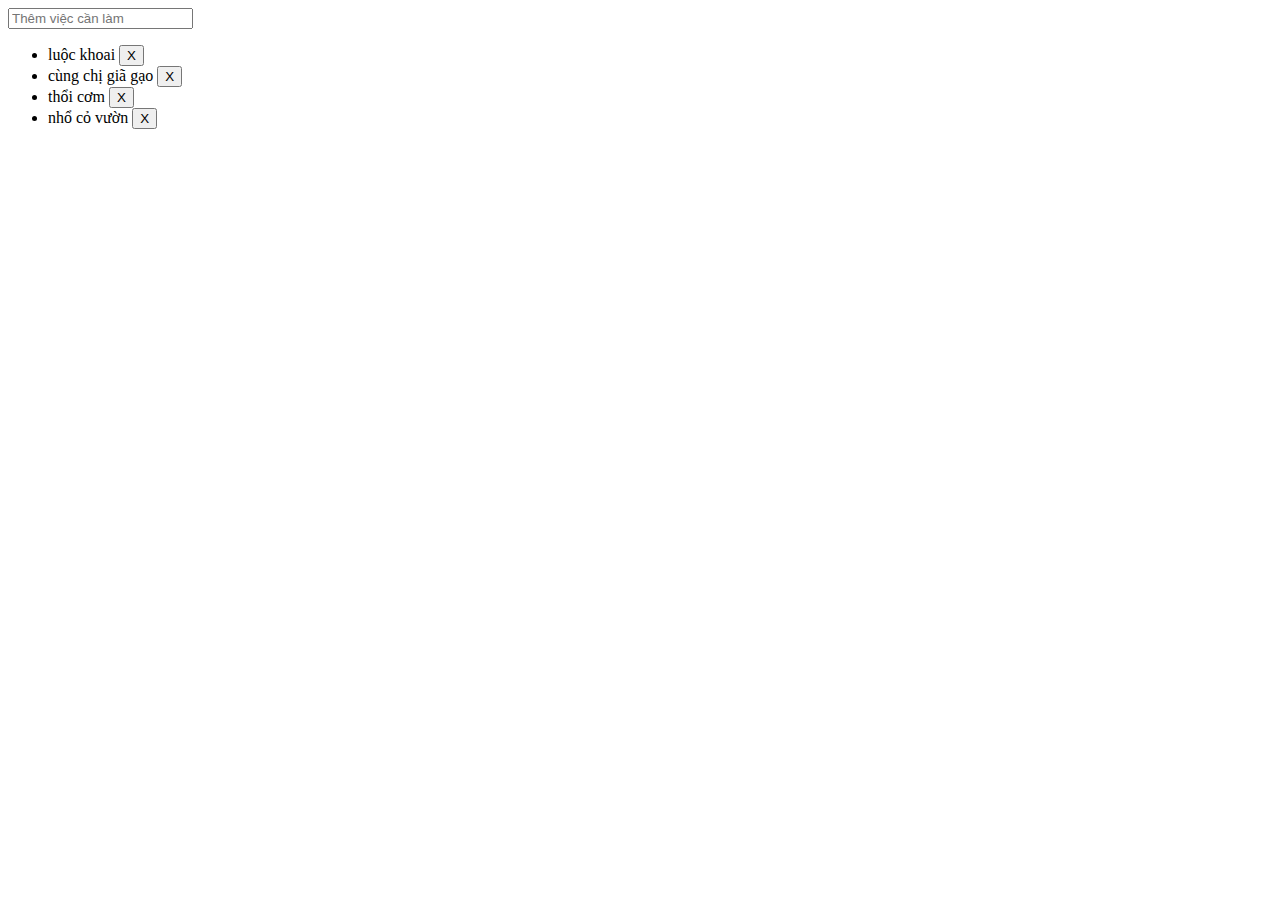
<file: day-9/index.html>
<!DOCTYPE html>
<html lang="en">
<head>
    <meta charset="UTF-8">
    <meta name="viewport" content="width=device-width, initial-scale=1.0">
    <meta http-equiv="X-UA-Compatible" content="ie=edge">
    <title>Document</title>

    <script src="../vue.js"></script>
</head>
<body>
    <div id="todo-list-example">
        <input
          v-model="newTodoText"
          v-on:keyup.enter="addNewTodo"
          placeholder="Thêm việc cần làm"
        >
        <ul>
          <li
            is="todo-item"
            v-for="(todo, index) in todos"
            v-bind:key="todo.id"
            v-bind:title="todo.title"
            v-on:remove="todos.splice(index, 1)"
          ></li>
        </ul>
      </div>


    
    <script src="./index.js"></script>
</body>
</html>
</file>
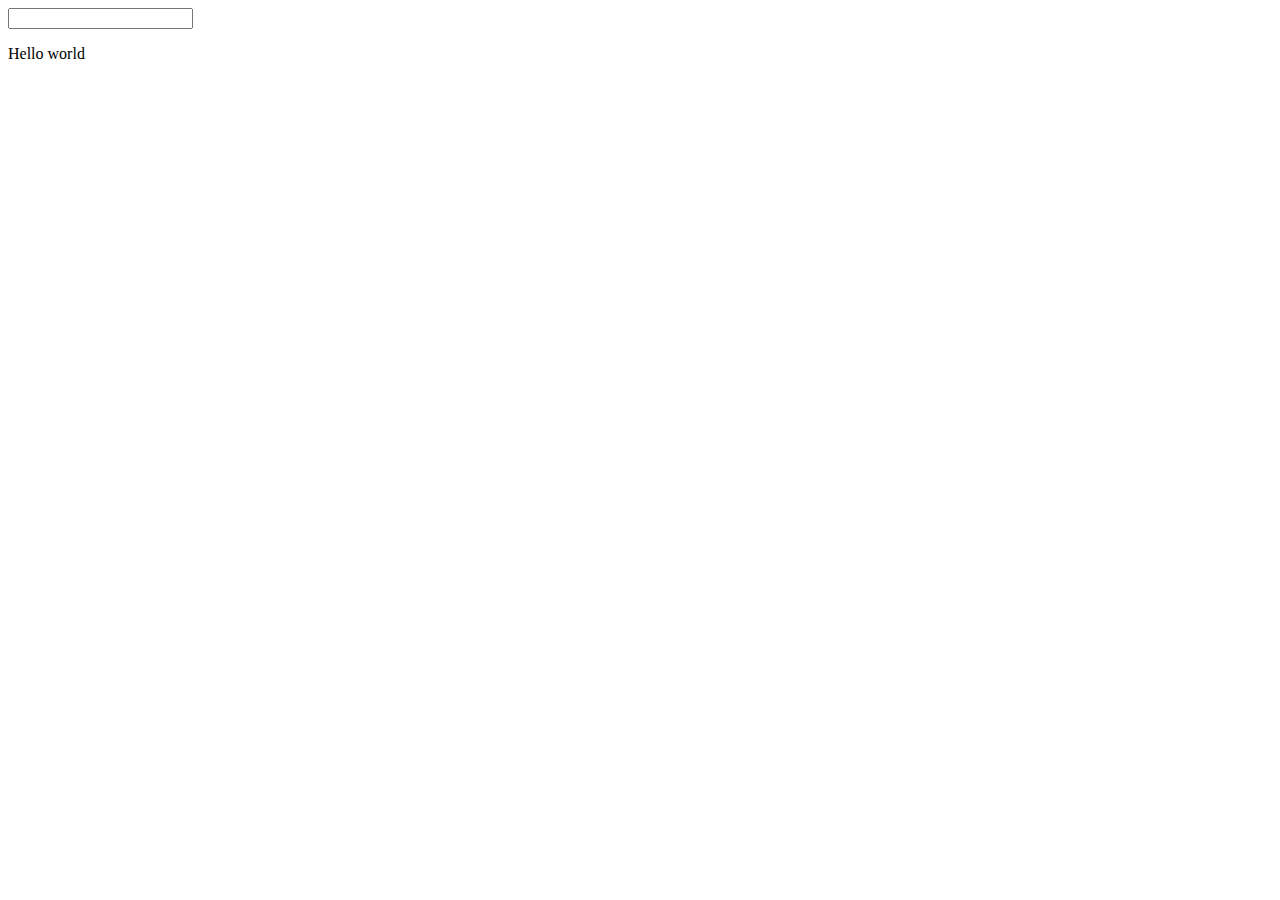
<file: day1/index.html>
<!DOCTYPE html>
<html lang="en">
<head>
    <meta charset="UTF-8">
    <meta name="viewport" content="width=device-width, initial-scale=1.0">
    <meta http-equiv="X-UA-Compatible" content="ie=edge">
    <title>Document</title>

    <script src="../vue.js"></script>
</head>
<body>
    <div id="app">
        <input type="text" v-on:input="changeValue">
        <p v-if="seen">Now you see me</p>
        <p> {{ content }}</p>
    </div>


    
    <script src="./index.js"></script>
</body>
</html>
</file>
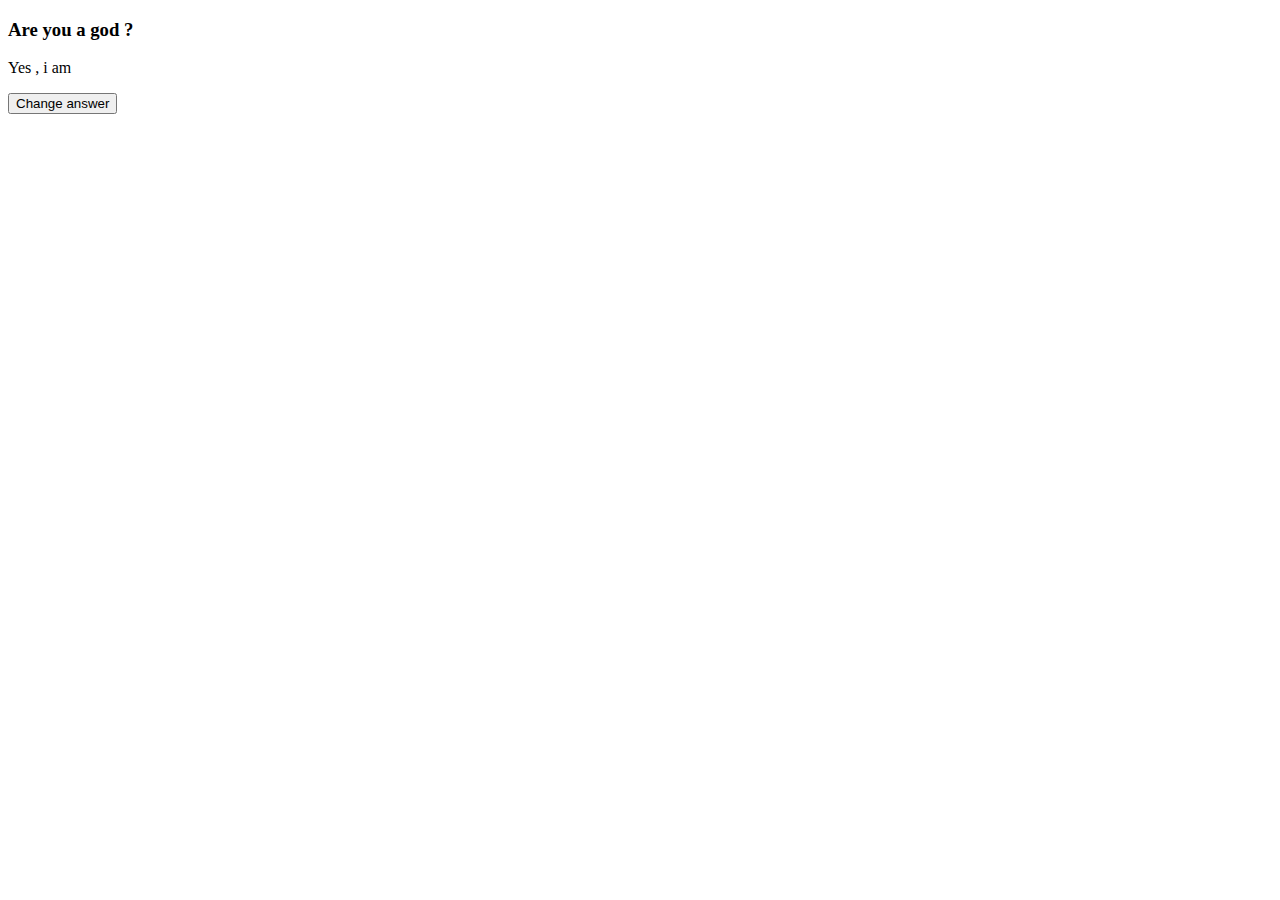
<file: day6-if/index.html>
<!DOCTYPE html>
<html lang="en">
<head>
    <meta charset="UTF-8">
    <meta name="viewport" content="width=device-width, initial-scale=1.0">
    <meta http-equiv="X-UA-Compatible" content="ie=edge">
    <title>Document</title>

    <script src="../vue.js"></script>
</head>
<body>
    <div id="app">
        <h3>Are you a god ?</h3>
        <p v-if="check">Yes , i am</p>
        <p v-else>No , i am not</p>
        <button @click="check = !check">Change answer</button>
    </div>


    
    <script src="./index.js"></script>
</body>
</html>
</file>
